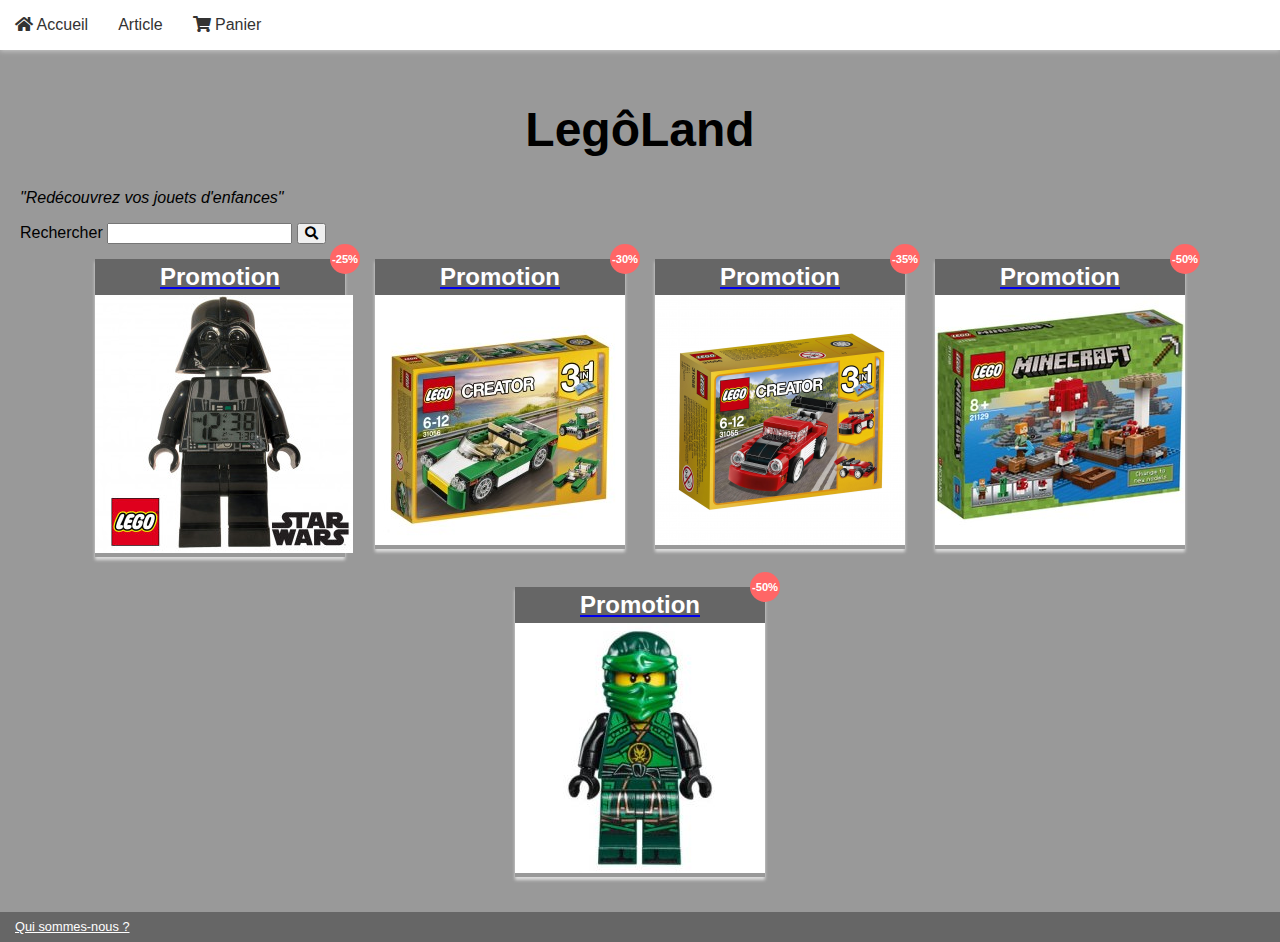
<file: Projet-Web1/index.html>
<!DOCTYPE html>
<html lang="fr">
    <head>
        <meta charset="UTF-8">
        <title>Accueil</title>
        <link href="https://use.fontawesome.com/releases/v5.0.2/css/all.css" rel="stylesheet">
        <link rel="stylesheet" href="css/main.css">
    </head>
    <body>

    <!-- Header -->
    <header class="header">
        <nav class="navbar">
            <ul>
                <li><a href="index.html"><i class="fas fa-home"></i> Accueil</a></li>
                <li><a href="article.html">Article</a></li>
                <li class="cart"><a href="cart.html"><i class="fas fa-shopping-cart "></i> Panier</a></li>
            </ul>
        </nav>
    </header>
    <!-- /Header -->

    <!-- Main -->
    <main class="main">
        <h1>LegôLand</h1>
        <p class="welcome"><cite>"Redécouvrez vos jouets d'enfances"</cite></p>
        <form action="search.html" method="post">
            <label for="search">Rechercher</label>
            <input type="search" name="search" id="search" placeholder=""/>
            <button><i class="fas fa-search"></i></button>
        </form>
        <section class="promotions">
            <a href="article.html" class="promotion">
                <h2>Promotion</h2>
                <img src="css/image/darkvador.jpg" alt="Dark vador"/>
                <span class="badge">-25%</span>
            </a>
            <a href="article.html" class="promotion">
                <h2>Promotion</h2>
                <img src="css/image/creator1.jpg" alt="Dark vador"/>
                <span class="badge">-30%</span>
            </a>
            <a href="article.html" class="promotion">
                <h2>Promotion</h2>
                <img src="css/image/creator2.png" alt="Dark vador"/>
                <span class="badge">-35%</span>
            </a>
            <a href="article.html" class="promotion">
                <h2>Promotion</h2>
                <img src="css/image/minecraft.jpg" alt="Dark vador"/>
                <span class="badge">-50%</span>
            </a>
            <a href="article.html" class="promotion">
                <h2>Promotion</h2>
                <img src="css/image/ninja.jpg" alt="Dark vador"/>
                <span class="badge">-50%</span>
            </a>

        </section>
    </main>
    <!-- /Main -->

    <!-- Footer -->
    <footer class="footer">
        <a href="about.html">Qui sommes-nous ?</a>
    </footer>
    <!-- /Footer -->

    </body>
</html>
</file>
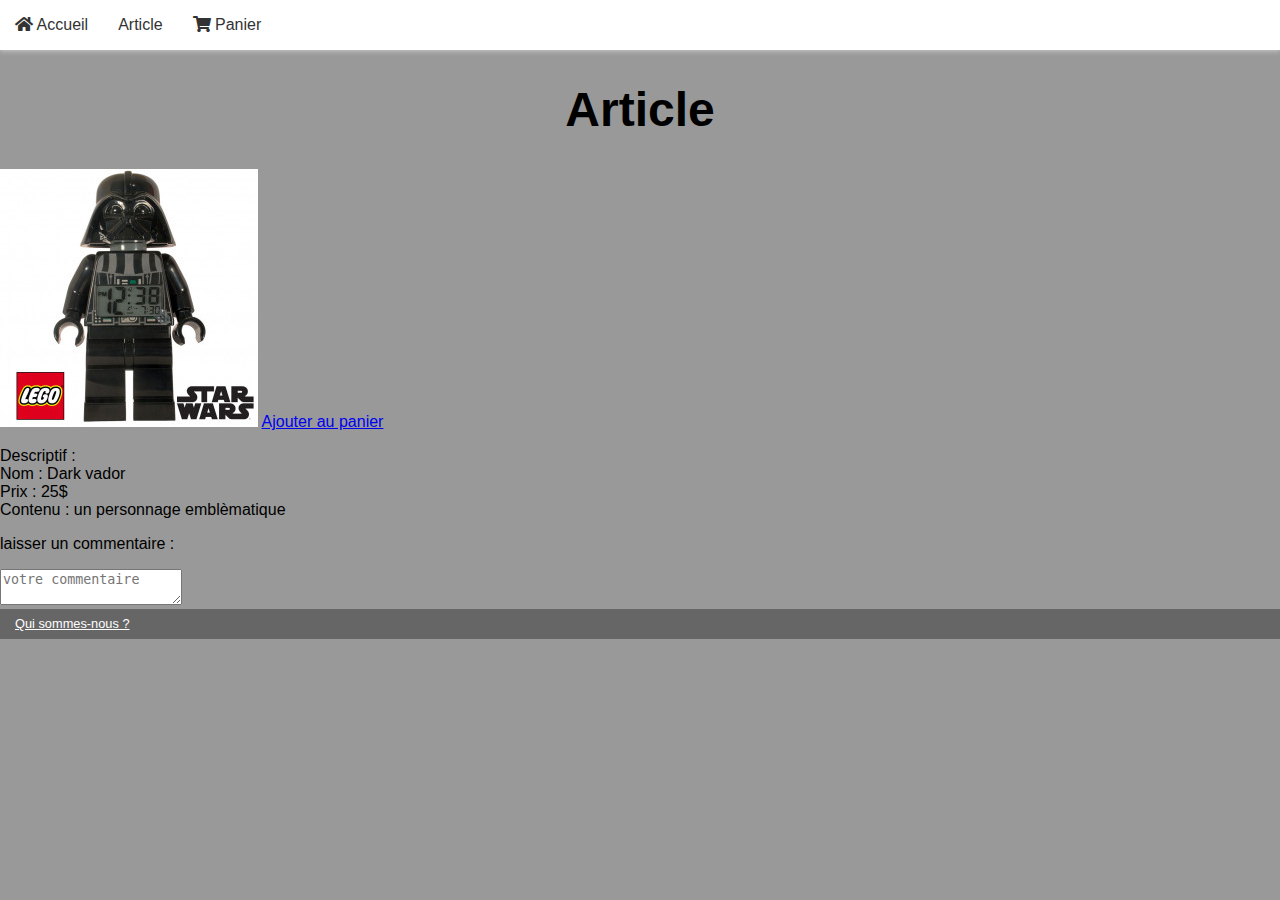
<file: Projet-Web1/article.html>
<!DOCTYPE html>
<html lang="fr">
    <head>
        <meta charset="UTF-8">
        <title>Article</title>
        <link href="https://use.fontawesome.com/releases/v5.0.2/css/all.css" rel="stylesheet">
        <link href="css/main.css" rel="stylesheet">
    </head>
    <body>

    <!-- Header -->
    <header class="header">
      <nav class="navbar">
          <ul>
              <li><a href="index.html"><i class="fas fa-home"></i> Accueil</a></li>
              <li><a href="article.html">Article</a></li>
              <li class="cart"><a href="cart.html"><i class="fas fa-shopping-cart "></i> Panier</a></li>
          </ul>
      </nav>
   </header>
    <!-- /Header -->

    <!-- Main -->
    <main>
        <h1>Article</h1>
        <img src="css/image/darkvador.jpg" alt="Dark vador"/>
        <a class="btn" href="cart.html">Ajouter au panier</a>
        <p>Descriptif : <br>Nom : Dark vador <br>Prix : 25$ <br>Contenu : un personnage emblèmatique</p>
        <p>laisser un commentaire :</p>
        <textarea placeholder="votre commentaire"></textarea>

    </main>
    <!-- /Main -->

    <!-- Footer -->
    <footer class="footer">
        <a href="about.html">Qui sommes-nous ?</a>
    </footer>
    <!-- /Footer -->

    </body>
</html>
</file>
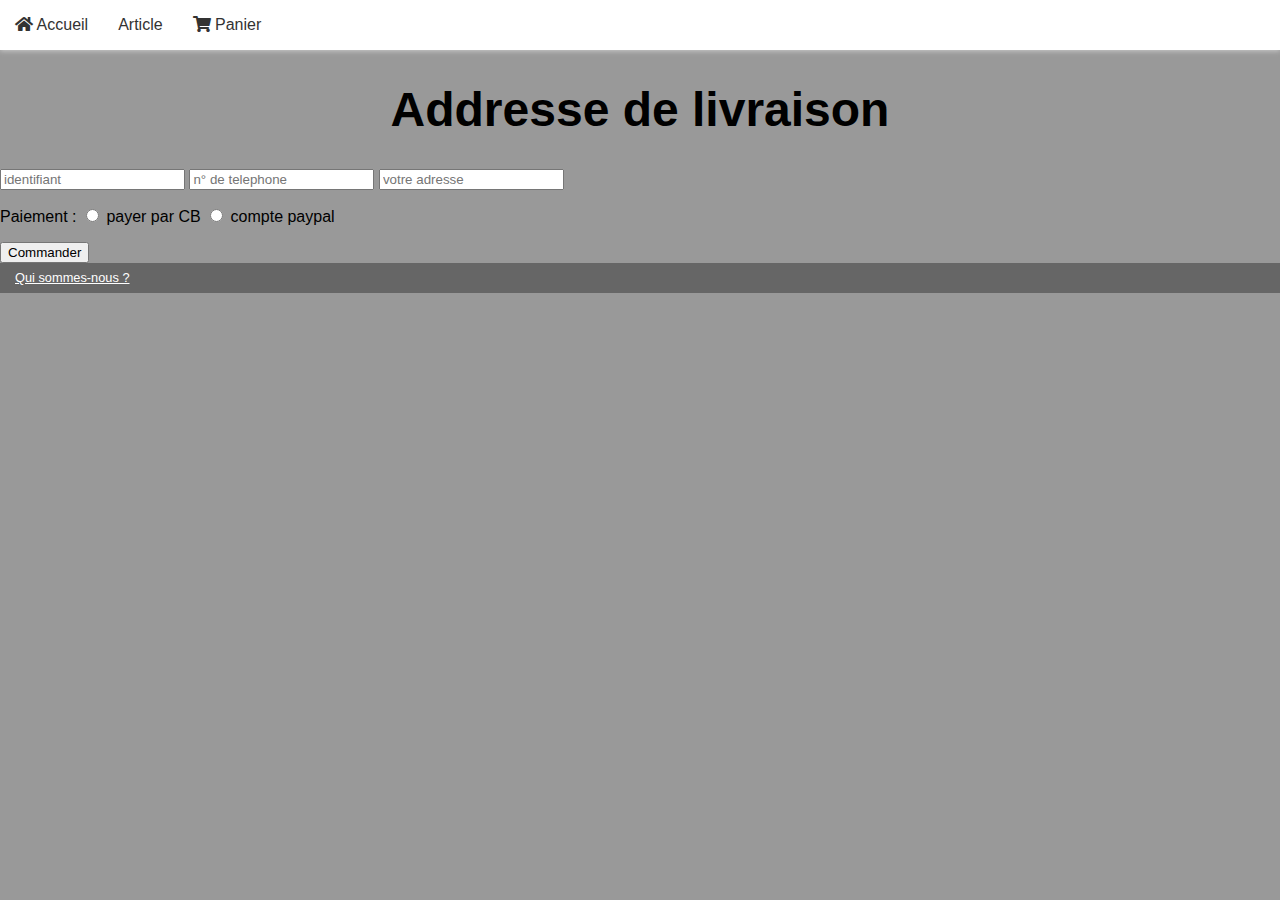
<file: Projet-Web1/cart.html>
<!DOCTYPE html>
<html lang="fr">
<head>
    <meta charset="UTF-8">
    <title>Commande > Addresse de livraison</title>
    <link href="https://use.fontawesome.com/releases/v5.0.2/css/all.css" rel="stylesheet">
    <link href="css/main.css" rel="stylesheet">
</head>
<body>

<!-- Header -->
<header class="header">
  <nav class="navbar">
      <ul>
          <li><a href="index.html"><i class="fas fa-home"></i> Accueil</a></li>
          <li><a href="article.html">Article</a></li>
          <li class="cart"><a href="cart.html"><i class="fas fa-shopping-cart "></i> Panier</a></li>
      </ul>
  </nav>
</header>
<!-- /Header -->

<!-- Main -->
<main>
    <h1>Addresse de livraison</h1>
      <form action="_static/formproc/debug">
        <input name="name" placeholder="identifiant">
        <input name="telephone"  placeholder="n° de telephone">
        <input name="adresse" placeholder="votre adresse">
        <p>Paiement :
            <label><input name="payer" type="radio" value="cb"> payer par CB</label>
            <label><input name="payer" type="radio" value="online"> compte paypal </label>
          </p>
        <button>Commander</button>
    </form>
</main>
<!-- /Main -->

<!-- Footer -->
<footer class="footer">
    <a href="about.html">Qui sommes-nous ?</a>
</footer>
<!-- /Footer -->

</body>
</html>
</file>
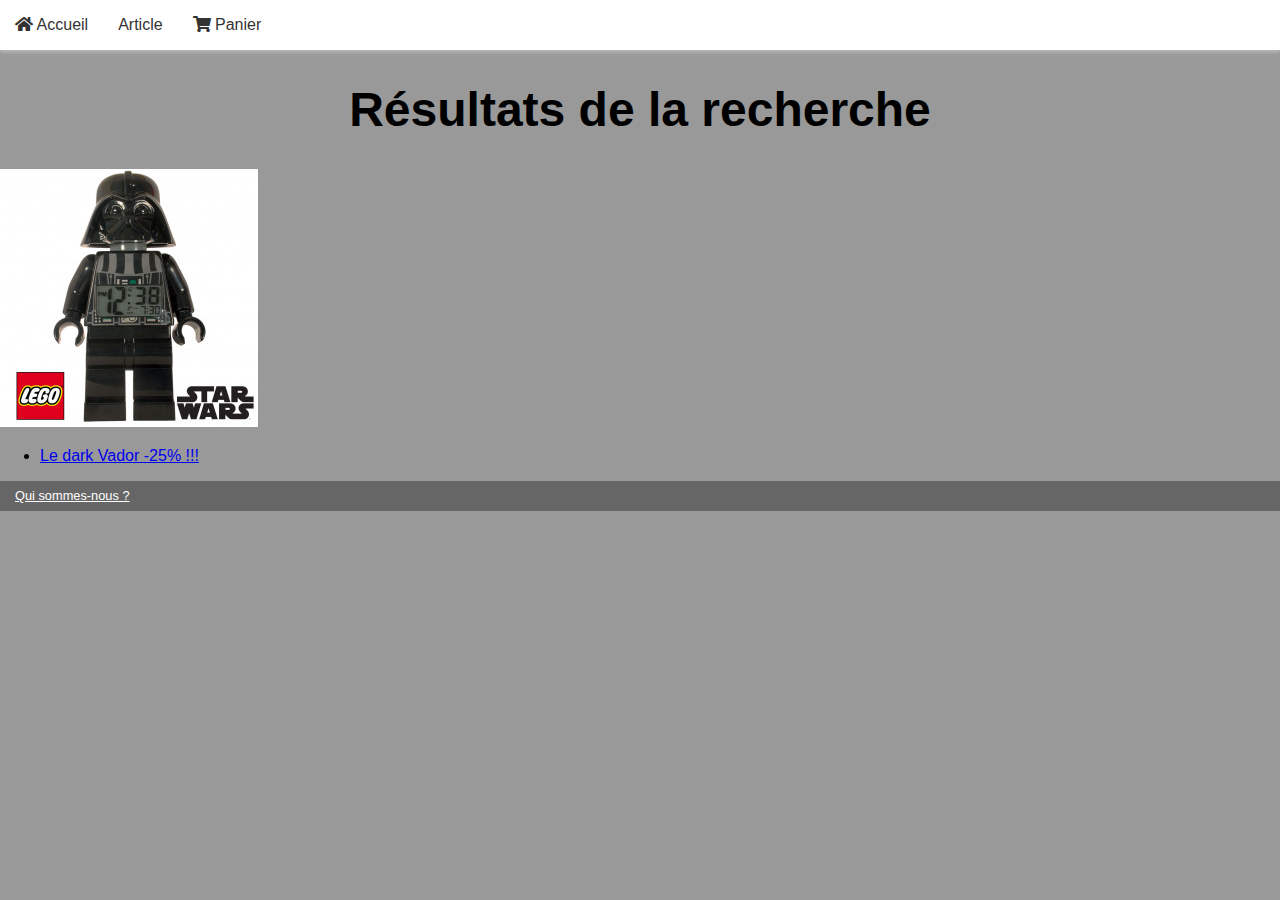
<file: Projet-Web1/search.html>
<!DOCTYPE html>
<html lang="fr">
<head>
    <meta charset="UTF-8">
    <title>Résultats de la recherche</title>
    <link href="https://use.fontawesome.com/releases/v5.0.2/css/all.css" rel="stylesheet">
    <link href="css/main.css" rel="stylesheet">
</head>
<body>

<!-- Header -->
<header class="header">
  <nav class="navbar">
      <ul>
          <li><a href="index.html"><i class="fas fa-home"></i> Accueil</a></li>
          <li><a href="article.html">Article</a></li>
          <li class="cart"><a href="cart.html"><i class="fas fa-shopping-cart "></i> Panier</a></li>
      </ul>
  </nav>
</header>
<!-- /Header -->

<!-- Main -->
<main>
  <h1>Résultats de la recherche</h1>
  <img src="css/image/darkvador.jpg" alt="Dark vador"/>
    <ul>

        <li><a href="article.html">Le dark Vador -25% !!!</a></li>
    </ul>
</main>
<!-- /Main -->

<!-- Footer -->
<footer class="footer">
    <a href="about.html">Qui sommes-nous ?</a>
</footer>
<!-- /Footer -->

</body>
</html>
</file>
<file: Projet-Web1/css/main.css>
html {
    height: 100%;
    min-height: 100%;
}

body {
    background-color: #999;
    display: flex;
    flex-direction: column;
    font-family: 'Open Sans', Helvetica, Arial, sans-serif;
    font-size: 1em;
    margin: 0;
    min-height: 100vh;
    padding: 0;
}

h1{
  text-align: center;
  font-size: 300%;
}

h1, h2, h3, h4, h5, h6 {
    font-family: 'Roboto', Helvetica, Arial, sans-serif;
}

.header {
    background: #fff;
    color: #333;
    box-shadow: 0 1px 5px #ccc;
}

.navbar > ul {
    display: flex;
    list-style: none;
    margin: 0;
    padding: 0;
}
.navbar > ul > li > a {
    display: block;
    padding: 0 15px;
    line-height: 50px;
    color: #333;
    text-decoration: none;
}
.navbar > ul > li.home > a {
    padding-left: 0;
    line-height: normal;
}

.main {
    flex-grow: 1;
    padding: 20px;
}

.footer {
    background: #666666;
    color: #fefefe;
    height: 30px;
    line-height: 30px;
    font-size: 0.8em;
    padding: 0 15px;
}
.footer a {
    color: #fefefe;
}

.promotions {
    display: flex;
    flex-flow: row wrap;
    align-items: flex-start;
    align-content: center;
    justify-content: center;
}
.promotion {
    position: relative;
    width: 250px;
    margin: 15px;
    box-shadow: 0 3px 3px #ddd;
}
.promotion h2 {
    background: #666666;
    color: #fff;
    margin: 0;
    line-height: 150%;
    text-align: center;
}
.promotion .badge {
    position: absolute;
    top: -15px;
    right: -15px;
    width: 30px;
    height: 30px;
    border-radius: 50%;
    background: #ff6666;
    color: #fff;
    text-align: center;
    line-height: 30px;
    font-size: 0.7em;
    font-weight: 700;
}
</file>
